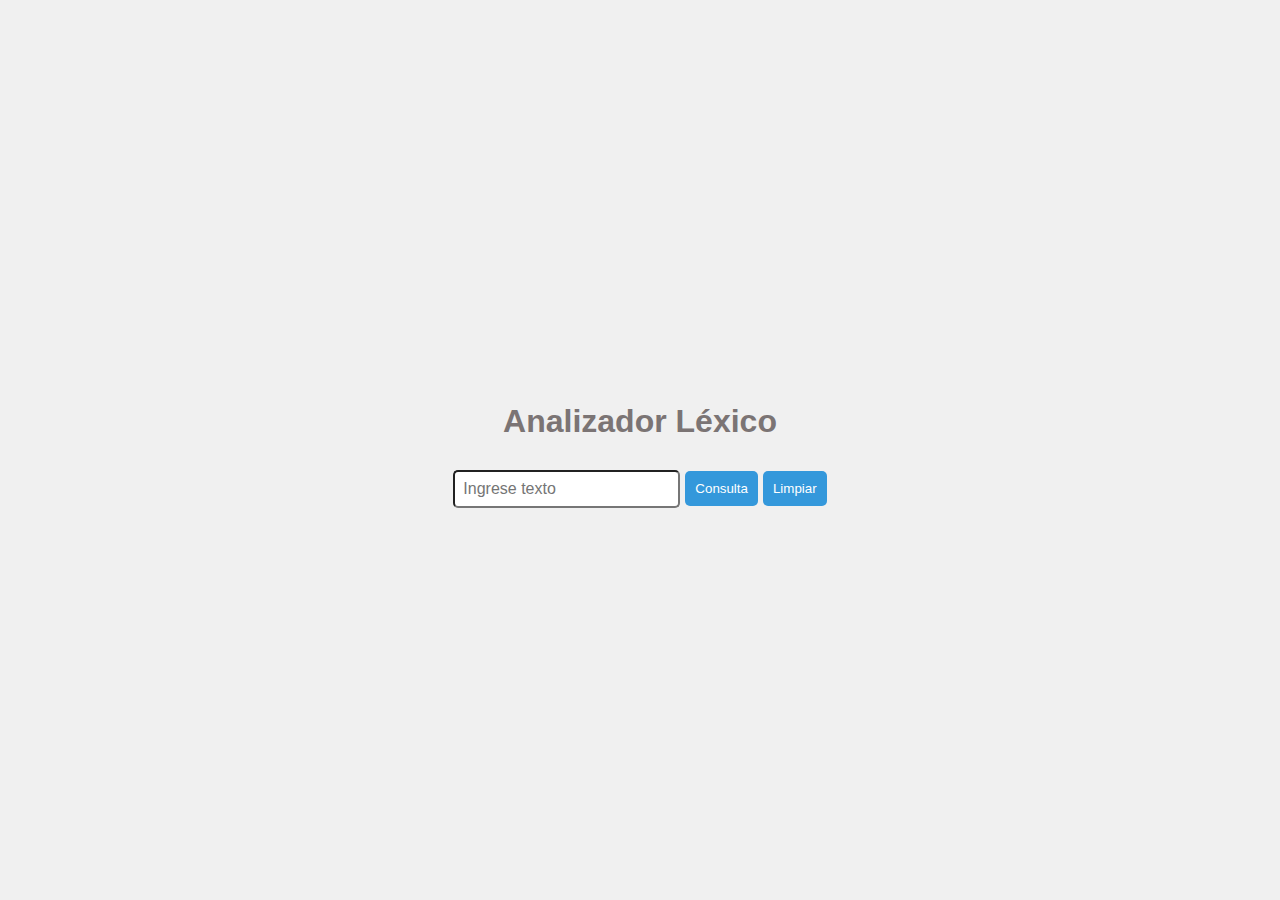
<file: mini-analizador_lexico/index.html>
<!DOCTYPE html>
<html lang="en">
<head>
    <meta charset="UTF-8">
    <meta name="viewport" content="width=device-width, initial-scale=1.0">
    <title>Analizador Léxico</title>
    <link rel="stylesheet" href="styles.css">
</head>
<body>
    <h1>Analizador Léxico</h1>
    <div class="input-container">
        <input type="text" id="inputText" placeholder="Ingrese texto" onkeypress="handleKeyPress(event)">
        <button onclick="analizar()">Consulta</button>
        <button onclick="limpiarTabla()">Limpiar</button>
    </div>
    <div id="tablaResultado" style="display: none;">
        <table>
            <thead>
                <tr>
                    <th>Cadena</th>
                    <th>Tipo</th>
                </tr>
            </thead>
            <tbody>
            </tbody>
        </table>
    </div>
    <script src="script.js"></script>
</body>
</html>
</file>
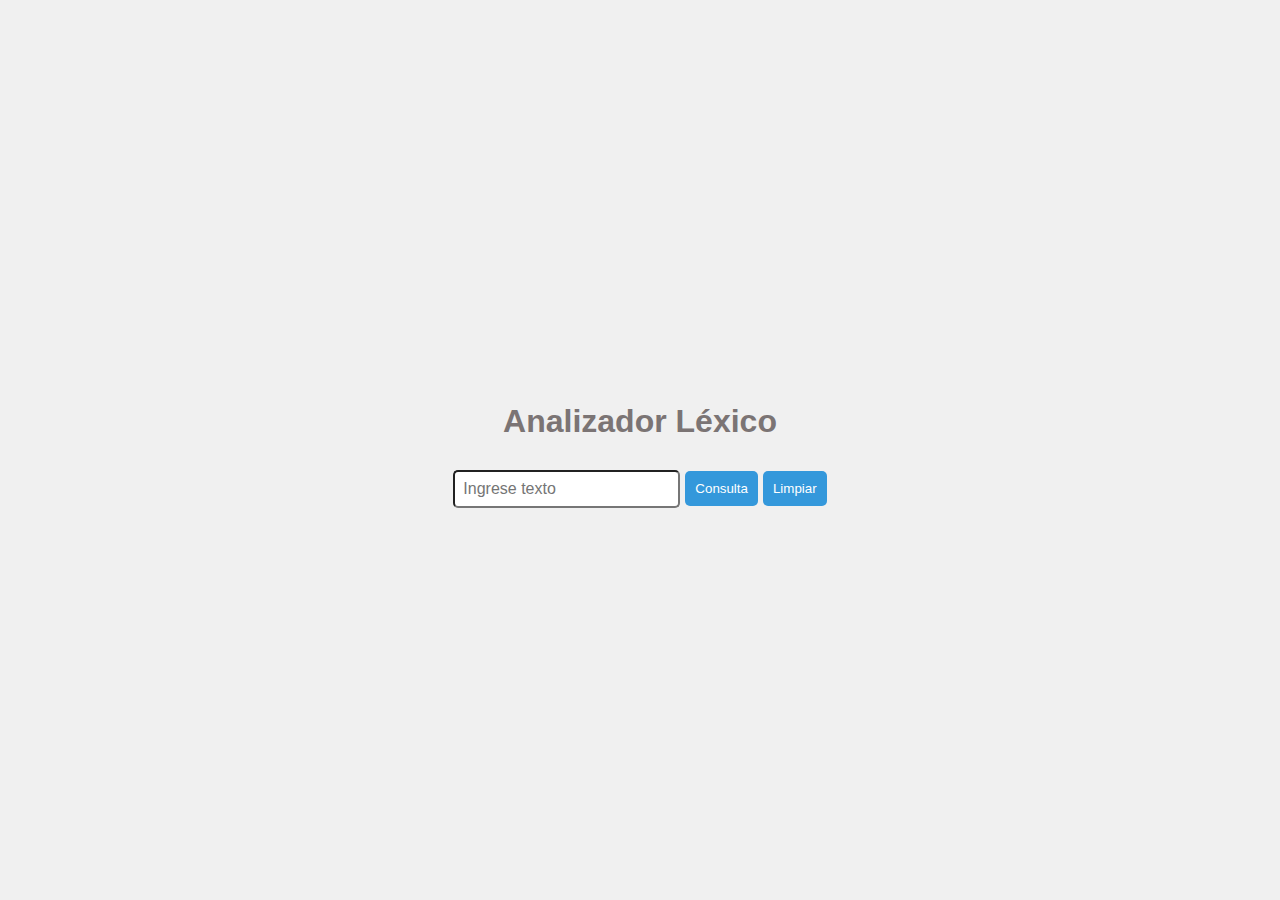
<file: mini-analizador_sintactico/index.html>
<!DOCTYPE html>
<html lang="es">
<head>
    <meta charset="UTF-8">
    <meta name="viewport" content="width=device-width, initial-scale=1.0">
    <title>Analizador Léxico</title>
    <link rel="stylesheet" href="styles.css">
</head>
<body>
    <h1>Analizador Léxico</h1>
    <div class="input-container">
        <input type="text" id="inputText" placeholder="Ingrese texto" onkeypress="handleKeyPress(event)">
        <button onclick="analizar()">Consulta</button>
        <button onclick="limpiarTabla()">Limpiar</button>
    </div>
    <div id="tablaResultado" style="display: none;">
        <table>
            <thead>
                <tr>
                    <th>Cadena</th>
                    <th>Tipo</th>
                </tr>
            </thead>
            <tbody>
            </tbody>
        </table>
    </div>
    <script src="script.js"></script>
</body>
</html>
</file>
<file: mini-analizador_lexico/styles.css>
body {
    font-family: Arial, sans-serif;
    margin: 0;
    padding: 0;
    display: flex;
    flex-direction: column;
    align-items: center;
    justify-content: center;
    min-height: 100vh;
    background-color: #f0f0f0;
}

h1 {
    text-align: center;
    color: rgb(123, 116, 116);
    padding: 10px;
    margin: 0;
    width: 100%;
}

.input-container {
    display: flex;
    justify-content: center;
    align-items: center;
    margin-top: 20px;
}

input {
    padding: 8px;
    font-size: 16px;
    border-radius: 5px;
}

button {
    margin-left: 5px;
    background-color: #3498db;
    color: white;
    padding: 10px;
    border: none;
    cursor: pointer;
    border-radius: 5px;
}

table {
    border-collapse: collapse;
    width: 80%;
    margin: 20px auto;
}

table, th, td {
    border: 1px solid #9f9797;
    text-align: center;
    padding: 10px;
}

th {
    background-color: #3498db;
    color: white;
}
</file>
<file: mini-analizador_sintactico/styles.css>
body {
    font-family: Arial, sans-serif;
    margin: 0;
    padding: 0;
    display: flex;
    flex-direction: column;
    align-items: center;
    justify-content: center;
    min-height: 100vh;
    background-color: #f0f0f0;
}

h1 {
    text-align: center;
    color: rgb(123, 116, 116);
    padding: 10px;
    margin: 0;
    width: 100%;
}

.input-container {
    display: flex;
    justify-content: center;
    align-items: center;
    margin-top: 20px;
}

input {
    padding: 8px;
    font-size: 16px;
    border-radius: 5px;
}

button {
    margin-left: 5px;
    background-color: #3498db;
    color: white;
    padding: 10px;
    border: none;
    cursor: pointer;
    border-radius: 5px;
}

table {
    border-collapse: collapse;
    width: 80%;
    margin: 20px auto;
}

table, th, td {
    border: 1px solid #9f9797;
    text-align: center;
    padding: 10px;
}

th {
    background-color: #3498db;
    color: white;
}
</file>
